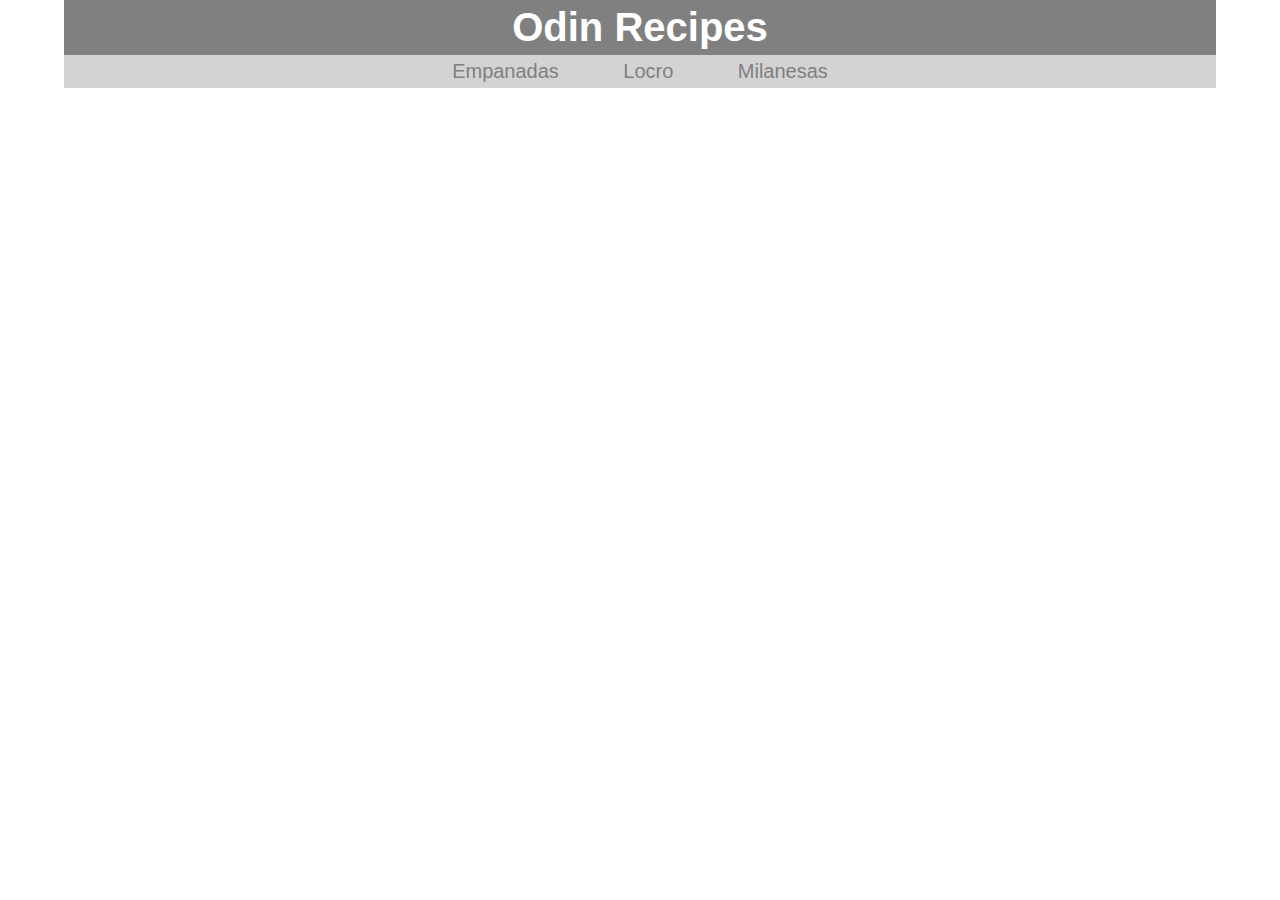
<file: index.html>
<!DOCTYPE html>
<html lang="en">
<head>
    <meta charset="UTF-8">
    <meta name="viewport" content="width=device-width, initial-scale=1.0">
    <title>Odin Recipes</title>
    <link rel="stylesheet" href="./styles.css">
</head>
<body>
    <h1>Odin Recipes</h1>
    <ul id="recipes">
        <li><a href="./recipes/empanadas.html" rel="noopener noreferrer">Empanadas</a></li>
        <li><a href="./recipes/locro.html" rel="noopener noreferrer">Locro</a></li>
        <li><a href="./recipes/milanesas.html" rel="noopener noreferrer">Milanesas</a></li>
    </ul>
</body>
</html>
</file>
<file: styles.css>
* {
    margin: 0;
    padding: 0;
}

html {
    font-family: 'Gill Sans', 'Gill Sans MT', Calibri, 'Trebuchet MS', sans-serif;
    box-sizing: border-box;
}

h1 {
    background-color: gray;
    color: white;
    text-align: center;
    font-size: 40px;
    padding: 5px 0;
    width: 90%;
    margin: 0 auto;
}

#recipes {
    background-color: rgb(211, 211, 211);
    text-align: center;
    width: 90%;
    margin: 0 auto;
}

#recipes li {
    display: inline-block;
    padding: 5px 30px;
}

a {
    color: gray;
    font-size: 20px;
    text-decoration: none;
}

img {
    width: 500px;
    height: auto;
}
</file>
